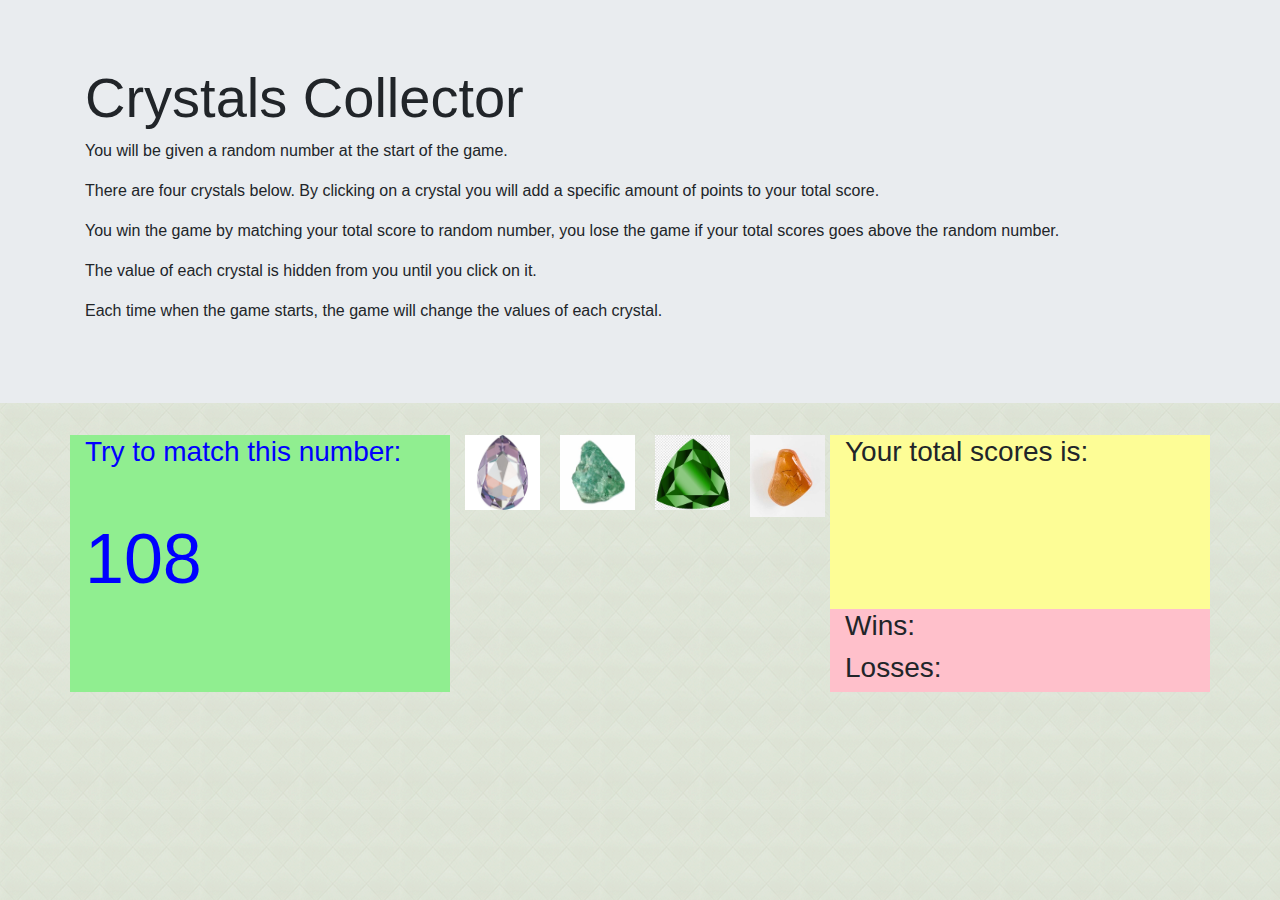
<file: crystalCollector/indexCrystalCollector.html>
<!DOCTYPE html>
<html lang="en">
<head>
    <meta charset="UTF-8">
    <meta name="viewport" content="width=device-width, initial-scale=1.0">
    <meta http-equiv="X-UA-Compatible" content="ie=edge">
    <script src="https://cdnjs.cloudflare.com/ajax/libs/jquery/3.2.1/jquery.min.js"></script>
    <link rel="stylesheet" href="https://stackpath.bootstrapcdn.com/bootstrap/4.3.1/css/bootstrap.min.css" integrity="sha384-ggOyR0iXCbMQv3Xipma34MD+dH/1fQ784/j6cY/iJTQUOhcWr7x9JvoRxT2MZw1T" crossorigin="anonymous">
    <link rel="stylesheet" href="assets/css/style.css">
    <title>Crystal Collector Game</title>
</head>
<body background = "assets/images/beige-tiles.png">
    
    <div class="jumbotron jumbotron-fluid">
        <div class="container">
            <h1 class="display-4">Crystals Collector</h1>
            <p>You will be given a random number at the start of the game.</p>
            <p>There are four crystals below. By clicking on a crystal you will add a specific amount of points to your total score.</p>
            <p>You win the game by matching your total score to random number, you lose the game if your total scores goes above the random number.</p>
            <p>The value of each crystal is hidden from you until you click on it.</p>
            <p>Each time when the game starts, the game will change the values of each crystal.</p>
        </div>
    </div>

    <div class="container">

        <div class="row">
            <div class="col-md-4" id="randomNumberBox">
                <h3>Try to match this number:</h3>
            </div>
            <div class="col-md-1">
                <img class="crystal" id="crystal-0" src="assets/images/crystal1.jpg" width="75px" heigth="100px">
            </div>
            <div class="col-md-1">
                <img class="crystal" id="crystal-1" src="assets/images/crystal2.jpg" width="75px" heigth="100px">
            </div>
            <div class="col-md-1">
                <img class="crystal" id="crystal-2" src="assets/images/crystal3.jpg" width="75px" heigth="100px">
            </div>
            <div class="col-md-1">
                <img class="crystal" id="crystal-3" src="assets/images/crystal4.jpg" width="75px" heigth="100px">
            </div>
            <div class="col-md-4" id="scoreBox">
                <h3>Your total scores is:</h3>
            </div>
        </div>

        <div class="row">
            <div class="col-md-4" id="randomNumberBox">
                <h1 id="randomNumber"></h1>
            </div>
            <div class="col-md-2">
                <span id="wins"></span>
            </div>
            <div class="col-md-2">
                <span id="losses"></span>
            </div>
            <div class="col-md-4" id="scoreBox">
                <h1 id="totalScore"></h1>
            </div>
        </div>

        <div class="row">
            <div class="col-md-4" id="randomNumberBox">
                <span></span>
            </div>   
            <div class="col-md-4">
                <h1 id="alert"></h1>
            </div>
            <div class="col-md-4" id="box">
                <h3 id="win">Wins: </h3>
                <h3 id="lose">Losses: </h3>
            </div>
    
        </div>



    </div>

<script src="assets/javascript/game.js"></script>

</body>
</html>
</file>
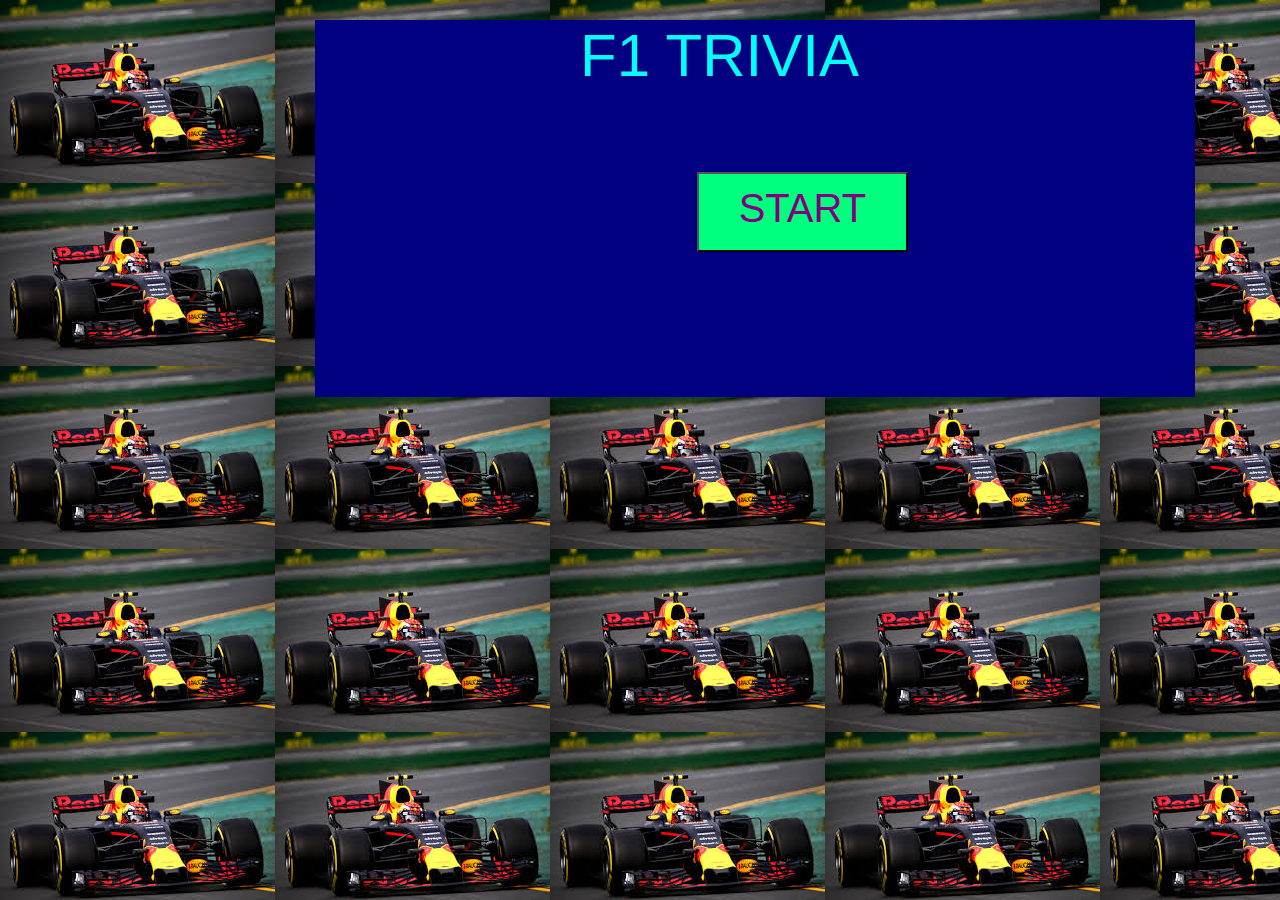
<file: F1Trivia/indexF1Trivia.html>
<!DOCTYPE html>
<html lang="en">
<head>
    <meta charset="UTF-8">
    <meta name="viewport" content="width=device-width, initial-scale=1.0">
    <meta http-equiv="X-UA-Compatible" content="ie=edge">
    <script src="https://cdnjs.cloudflare.com/ajax/libs/jquery/3.2.1/jquery.min.js"></script>
    <link rel="stylesheet" href="https://stackpath.bootstrapcdn.com/bootstrap/4.3.1/css/bootstrap.min.css" integrity="sha384-ggOyR0iXCbMQv3Xipma34MD+dH/1fQ784/j6cY/iJTQUOhcWr7x9JvoRxT2MZw1T" crossorigin="anonymous">
    <link rel="stylesheet" href="assets/css/style.css">
    <title>Trivia Game</title>
</head>
<body background = "assets/images/Red-Bull.jpg">

    <div class="container">

        <div class="row">
            <div class="col-md-3">
                <span></span>
            </div>   
            <div class="col-md-6">
                <h1 id="title">F1 TRIVIA</h1>
            </div>
            <div class="col-md-3">
                <span></span>
            </div>
        </div>

        <div class="row">
            <div class="col-md-1">
                <span></span>
            </div>   
            <div class="col-md-3">
                <h2 id="timeRemaining"></h2>
            </div>
            <div class="col-md-3">
                <h2 id="clock"></h2>
            </div>
            <div class="col-md-3">
                <h2 id="secondsText"></h2>
            </div>
            <div class="col-md-1">
                <span></span>
            </div>
        </div>

        <div class="row">
            <div class="col-md-12 results">
                <h3 id="question"></h3>
            </div>
        </div>

        <div class="row" id="hiddenButton">
            <div class="col-md-5">
                <span></span>
            </div>   
            <div class="col-md-2">
                <button id="start"><h1>START</h1></button>
            </div>
            <div class="col-md-5">
                <span></span>
            </div>
        </div>

        <div class="row">
            <div class="col-md-2">
                <span></span>
            </div>   
            <div class="col-md-8 answersDisplay">
                <span id="altDisplay"></span>
                <!-- <ul class="answer" id="answer0"></ul>
                <ul class="answer" id="answer1"></ul>
                <ul class="answer" id="answer2"></ul>
                <ul class="answer" id="answer3"></ul> -->
            </div>
            <div class="col-md-2">
                <span></span>
            </div>
        </div>

        <div class="row">
            <div class="col-md-3">
                <span></span>
            </div>   
            <div class="col-md-6">
                <button id="startOver"><h1>START OVER</h1></button>
            </div>
            <div class="col-md-3">
                <span></span>
            </div>
        </div>
    
    </div>

<script src="assets/javascript/appOK.js"></script>
    
</body>
</html>
</file>
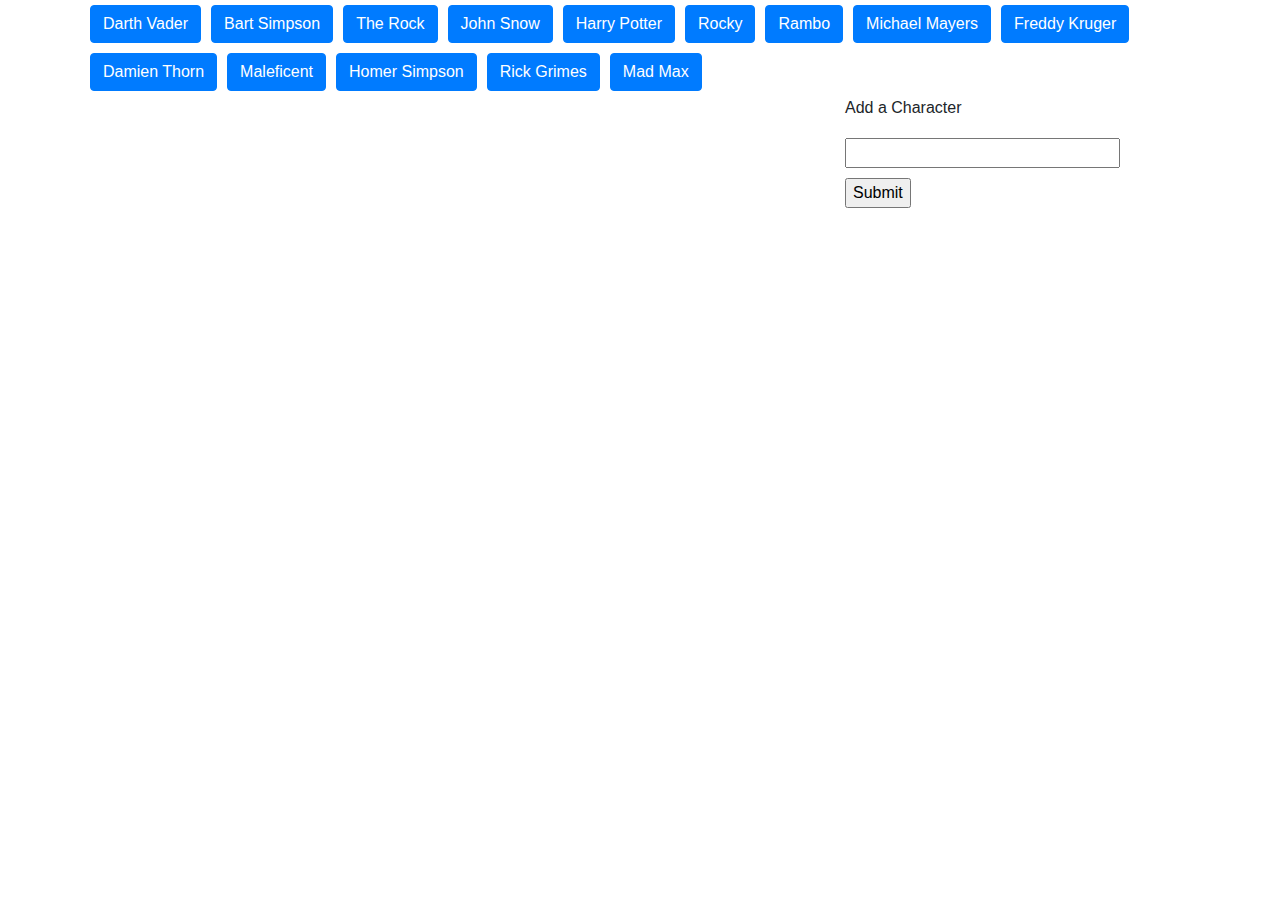
<file: giftastic/indexGifTastic.html>
<!DOCTYPE html>
<html lang="en">
<head>
    <meta charset="UTF-8">
    <meta name="viewport" content="width=device-width, initial-scale=1.0">
    <meta http-equiv="X-UA-Compatible" content="ie=edge">
    <script src="https://cdnjs.cloudflare.com/ajax/libs/jquery/3.2.1/jquery.min.js"></script>
    <link rel="stylesheet" href="https://stackpath.bootstrapcdn.com/bootstrap/4.3.1/css/bootstrap.min.css" integrity="sha384-ggOyR0iXCbMQv3Xipma34MD+dH/1fQ784/j6cY/iJTQUOhcWr7x9JvoRxT2MZw1T" crossorigin="anonymous">
    <link rel="stylesheet" href="assets/css/style.css">
    <title>GifTastic</title>
</head>
<body>
    <div class="container">
        <div class="row">
            <div class="col-md-12" id="buttonsView"></div>
        </div>
        <div class="row">
            <div class="col-md-8">
                <div class="row" id="gifDisplay">     
                </div>
            </div>
            <div class="col-md-4" id="form">
                <form id="character-form">
                    <label for="character-input">Add a Character</label><br>
                    <input type="text" id="character-input"><br>                   
                    <input id="add-character" type="submit" value="Submit">
                </form>                      
            </div>
        </div>
    </div>
    
    <script src="assets/javascript/app.js"></script>

</body>
</html>
</file>
<file: crystalCollector/assets/css/style.css>
#randomNumber {
    color: blue;
    font-size: 70px;
    /* margin: 0 auto 0 50; */
}

#alert {
    color: blue;
    font-size: 50px;
}

#box {
    background-color: pink;
}

#randomNumberBox {
    background-color: #90EE90;
    color: blue;
}

#scoreBox {
    background-color: #FDFD96;
}

#totalScore {
    font-size: 65px;
}
</file>
<file: F1Trivia/assets/css/style.css>
#title {
    font-size: 60px;
    color: aqua;
    margin: 0px 0px 0px 30px;
}

#timeRemaining {
    font-size: 20px;
    color: aqua;
    margin: 60px auto;
}

#clock {
    font-size: 22px;
    color: aqua;
    margin: 60px auto;
}

#secondsText {
    font-size: 20px;
    color: aqua;
    margin: 60px auto;
}

#question {
    font-size: 32px;
    color: aqua;
    margin: 10px auto;
}

ul {
    font-size: 32px;
    color: aqua;
    margin: 10px auto;

}

#altDisplay {
    font-size: 32px;
    color: aqua;
    margin: 5px auto;
}

.container {
    background-color: #000080;
    width: 880px;
    float: none;
    margin: 20px 315px;
}

button {
    /* margin: 30px auto; */
    background-color: #00FF7F;
    padding: 10px 40px;
    color: #800080;
}

#start {
    margin: 10px 50px 5px 0px;
}

#startOver {
    margin: 30px 0px 30px 40px;
    visibility: hidden;
}

.answer {
    cursor: pointer;
}

.nextAnswer {
    cursor: pointer;
}
</file>
<file: giftastic/assets/css/style.css>
img {
    width: 220px;
    height: 175px;
    margin: 10px 10px;
}

.character {
    margin: 5px 5px;
}

#character-input {
    margin: 10px auto;
    width: 275px;
}
</file>
